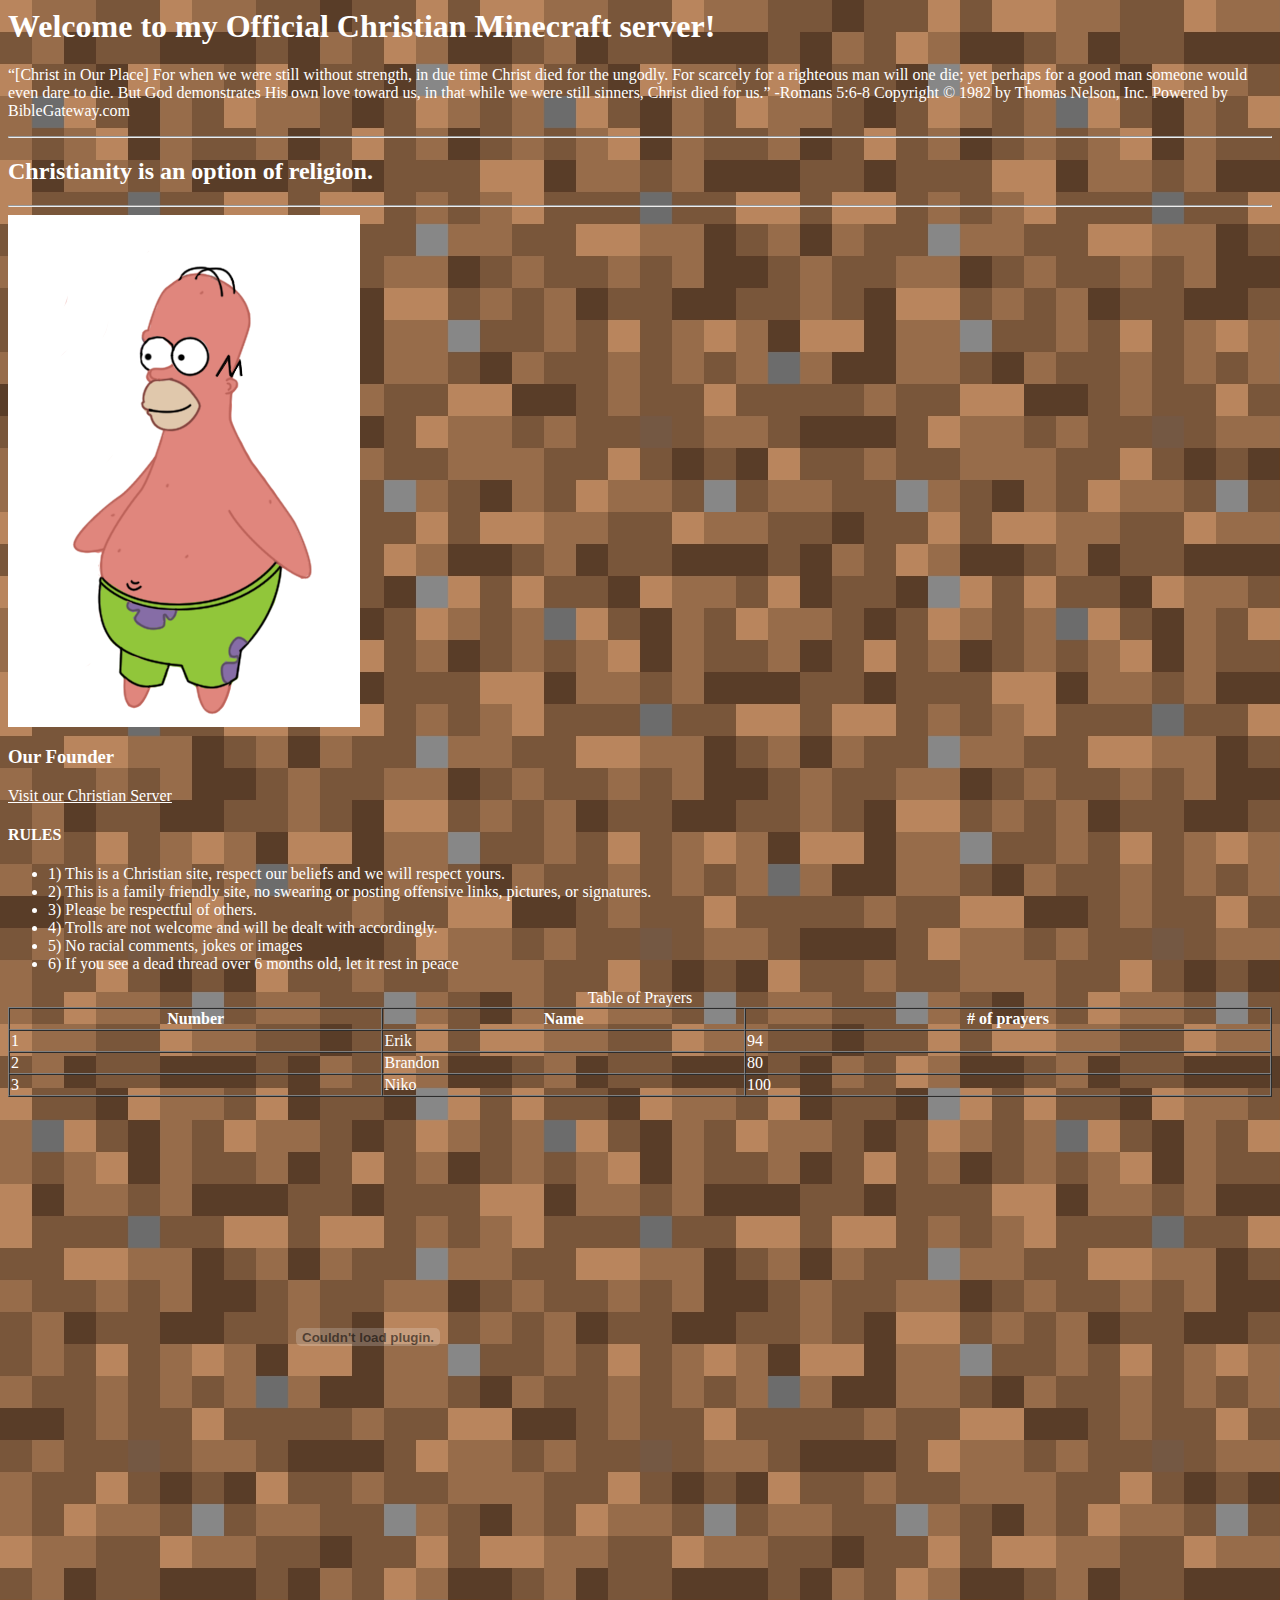
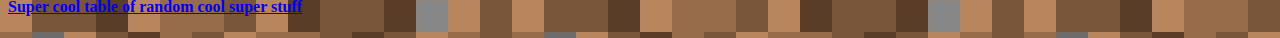
<file: index.html>
<html>
 <head>
  <title>My website</title>
  <link rel="stylesheet" href="mycss.css" type="text/css">
 </head>
  <style>
    body {
      background-image:url("2.jpg");
      background-color: #ffffff;   
    }
   </style>
  </head>
   <title>CornHub</title>
   <body> 
      <h1 style="color:white;">Welcome to my Official Christian Minecraft server!</h1>
          <p style="color:white;">“[Christ in Our Place] For when we were still without strength, in due time Christ died for the ungodly. For scarcely for a righteous man will one die; yet perhaps for a good man someone would even dare to die. But God demonstrates His own love toward us, in that while we were still sinners, Christ died for us.” -Romans 5:6-8 Copyright © 1982 by Thomas Nelson, Inc. Powered by BibleGateway.com
           <hr>
         <h2 style="color:white;">Christianity is an option of religion.</h2>
      <hr>
      <img src="ORIGINAL.png"> </img>
    <h3 style="color:white;">Our Founder</h3>
    <a  style="color:white;" href="http://christiancity.enjin.com/">Visit our Christian Server</a>
  <h4 style="color:white;">RULES</h4>
  <ul>
  <li  style="color:white;">1) This is a Christian site, respect our beliefs and we will respect yours.</li>
  <li  style="color:white;">2) This is a family friendly site, no swearing or posting offensive links, pictures, or signatures.</li>
  <li  style="color:white;">3) Please be respectful of others.</li>
  <li  style="color:white;">4) Trolls are not welcome and will be dealt with accordingly.</li>
  <li  style="color:white;">5) No racial comments, jokes or images</li>
  <li  style="color:white">6) If you see a dead thread over 6 months old, let it rest in peace</li>
</ul>
 <audio autoplay loop>
    <source src="sm1.mp3" type="audio/mp3">
    Your browser does not support the audio element.
</audio>
 <table style="color:orange;" width='100%' border=1px cellspacing=0>
 <caption style="color:white;">Table of Prayers</caption>
 <tr>
     <th style="color:white;">Number</th>
     <th style="color:white;">Name</th>
     <th style="color:white;"># of prayers</th>
 </tr>
 <tr>
     <td style="color:white;">1</td>
     <td style="color:white;">Erik</td>
     <td style="color:white;">94</td>
 </tr>
 <tr>
     <td style="color:white;">2</td>
     <td style="color:white;">Brandon</td>
     <td style="color:white;">80</td>
 </tr>
 <tr>
     <td style="color:white;">3</td>
     <td style="color:white;">Niko</td>
     <td style="color:white;">100</td>
 </tr>
 </table>
<OBJECT classid="clsid:D27CDB6E-AE6D-11cf-96B8-444553540000" codebase="http://download.macromedia.com/pub/shockwave/cabs/flash/swflash.cab#version=6,0,0,0" WIDTH="320" HEIGHT="240" id="Yourfilename" ALIGN="">
<PARAM NAME=movie VALUE="minecraft.swf">
<PARAM NAME=quality VALUE=high>
<PARAM NAME=bgcolor VALUE=#333399>
<EMBED src="minecraft.swf" quality=high bgcolor=#333399 WIDTH="720" HEIGHT="480" NAME="Yourfilename" ALIGN="" TYPE="application/x-shockwave-flash" PLUGINSPAGE="http://www.macromedia.com/go/getflashplayer"></EMBED></OBJECT> 
 <h4>
  <a href="index2.html">Super cool table of random cool super stuff</a>
 </h4>
 </hr>
    </body>
</html>
</file>
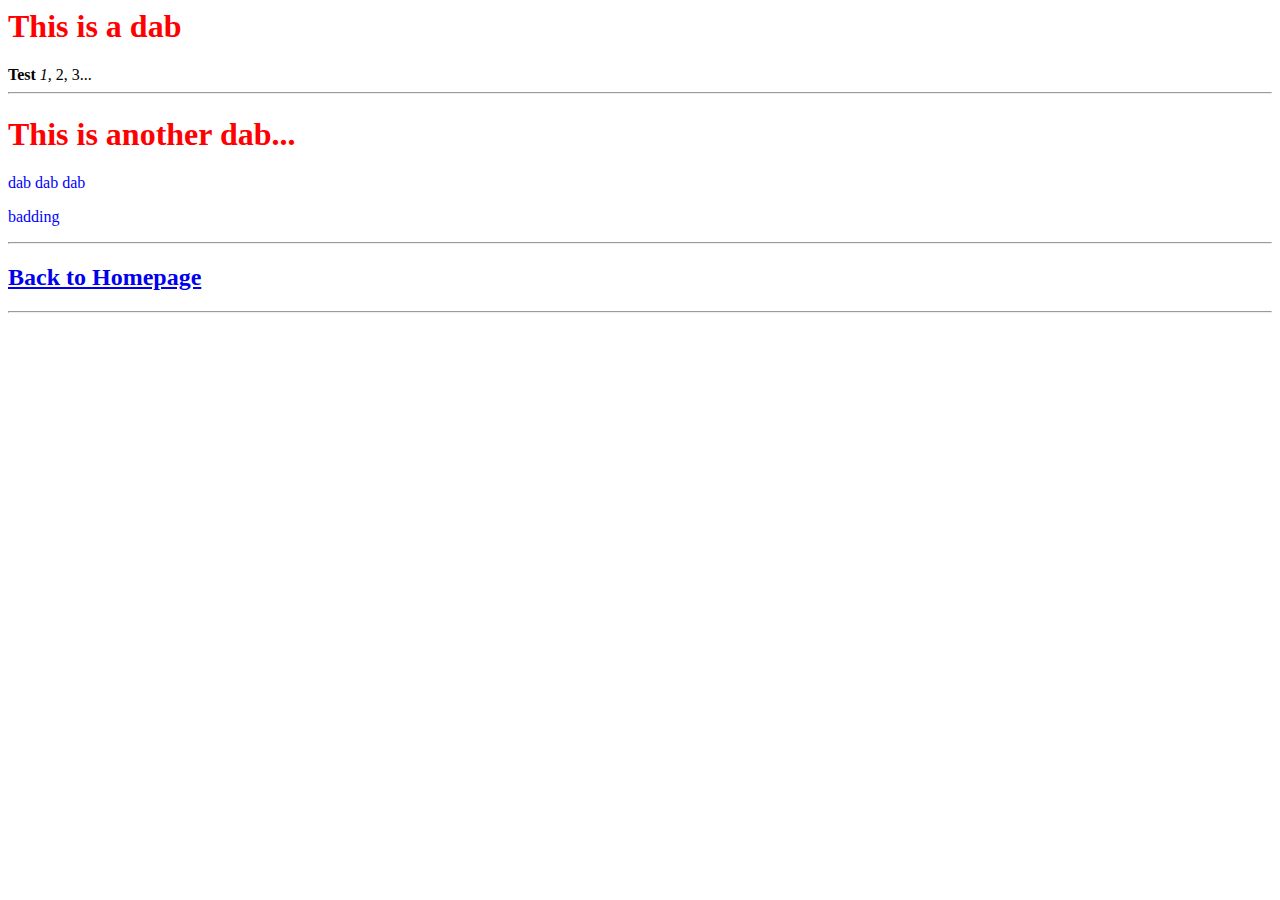
<file: index2.html>
<html>
  <head>
  <title>Tech Suport *Official*</title>
  <link rel="stylesheet" href="mycss.css" type="text/css">
  </head>
  <body>
    <h1>This is a dab</h1>
    <b>Test</b> <i>1,</i> 2, 3...
    <hr>
    <h1>This is another dab...</h1>
    <p>dab dab dab 
    <p>badding
    <hr>
    <h2>
      <a href="index.html">Back to Homepage</a>
    </h2>
<hr>
  </body>
</html>
</file>
<file: mycss.css>
h1 {
  color: red;
  font-family:Comic Sans MS;
 }
 
 p {
 color: blue;
   font-family:Comic Sans MS;
 }
 
 body {
 background=color: orange;
   font-family:Comic Sans MS;
 }
</file>
